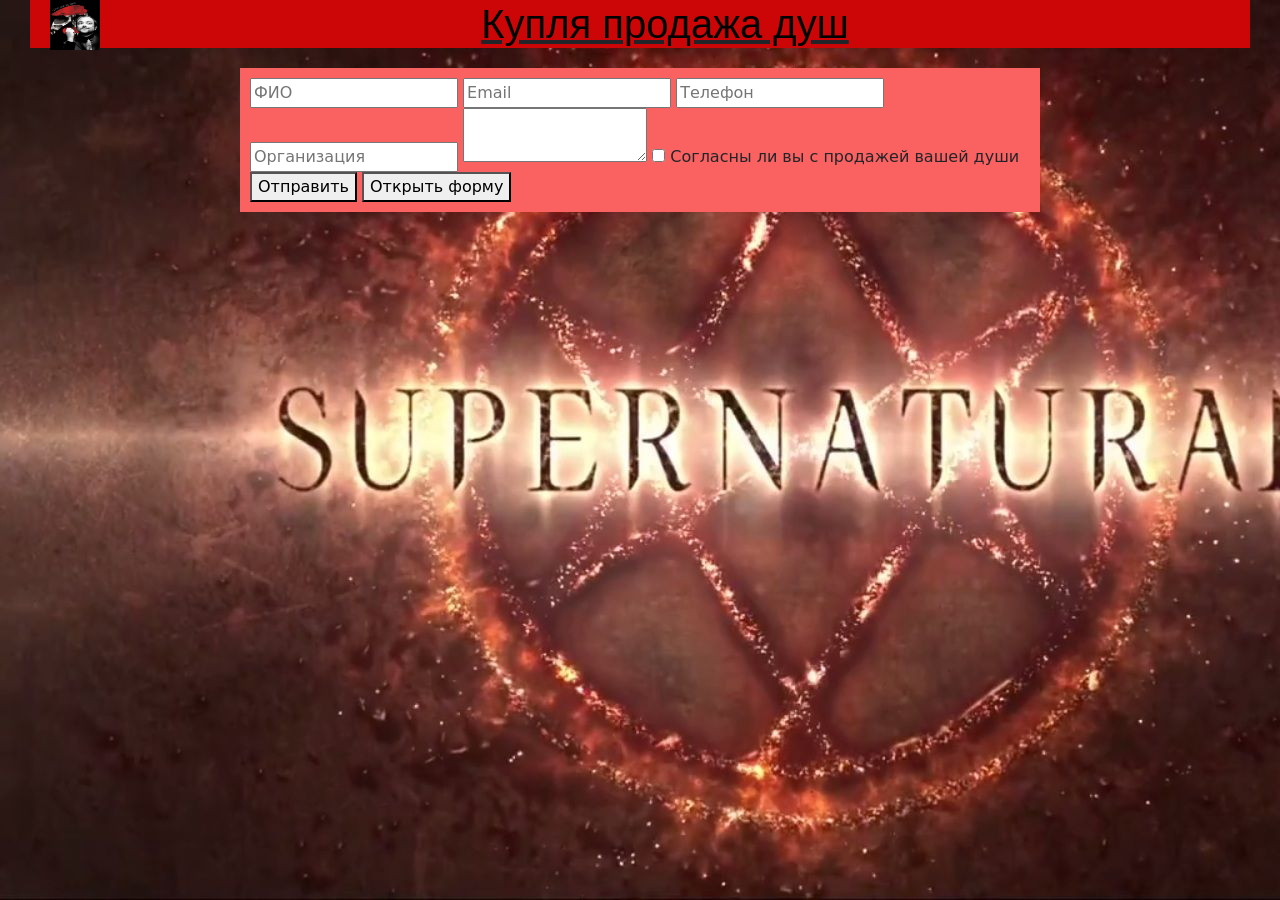
<file: index.html>
<!DOCTYPE html>
<html>

<head>
  <title>Dz_8</title>
  <meta charset="UTF-8">


  <style>

  h1 {
  color: #000000;
  font-size: 200%;
  font-family: Arial, Verdana, sans-serif;
  text-align: center;

  }
  .round-link {
    display: inline-block;
    color: #fff;
    text-decoration: none;
  }
  </style>
  <link href="https://cdn.jsdelivr.net/npm/bootstrap@5.3.2/dist/css/bootstrap.min.css" rel="stylesheet" integrity="sha384-T3c6CoIi6uLrA9TneNEoa7RxnatzjcDSCmG1MXxSR1GAsXEV/Dwwykc2MPK8M2HN" crossorigin="anonymous">
  <title>Задани 5 </title>
 <meta name="viewport" content="width=width-device, initial-scale=1" />

  
  <link rel="stylesheet" href="style/footer.css">
  <link rel="stylesheet" href="style/header.css">
  <link rel="stylesheet" href="style/nav.css">
</head>
 <!-- Кнопка открытия попапа -->


<!-- Попап с формой обратной связи -->
<body style="margin: 0px;" background="dcda982fa782bde52b8c465d66b9ae4e.jpg" >

  <header>
    <div class="container_head">
      <a class="header-logo">
        <img style="float:left; width:50px; height:50px;" src="Crowley-supernatural-38185540-1280-1711.png"/>
         <h3>Купля продажа душ <h3>
        </a>
      </div>
    </div>
  </header>

  <div clss="main-nav">
    <main>
      <div b class="main"></b>
      <div id="feedbackPopup" class="popup">
        <form id="feedbackForm">
          <input type="text" id="fullName" placeholder="ФИО" required>
          <input type="email" id="email" placeholder="Email" required>
          <input type="tel" id="phone" placeholder="Телефон" required>
          <input type="text" id="organization" placeholder="Организация">
          <textarea id="message" placeholder="Что хотите взамен " required>  </textarea>
          <label for="agreeCheckbox">
            <input type="checkbox" id="agreeCheckbox" required> Согласны ли вы с продажей вашей души 
          </label>
          <button type="submit">Отправить</button>
          <button id="openPopupBtn">Открыть форму</button>
        </form>
      </div>
    </div>
  </main>
</div>

<script>
// Открытие попапа
document.getElementById('openPopupBtn').addEventListener('click', function() {
  document.getElementById('feedbackPopup').classList.add('active');
  history.pushState({page: 'popup'}, null, '?popup=open');
});

// Закрытие попапа
window.addEventListener('popstate', function(event) {
  if (event.state && event.state.page === 'popup') {
    document.getElementById('feedbackPopup').classList.remove('active');
  }
});

// Отправка данных формы
document.getElementById('feedbackForm').addEventListener('submit', function(event) {
  event.preventDefault();
  // Сбор данных из формы
  let formData = {
    fullName: document.getElementById('fullName').value,
    email: document.getElementById('email').value,
    phone: document.getElementById('phone').value,
    organization: document.getElementById('organization').value,
    message: document.getElementById('message').value,
    agree: document.getElementById('agreeCheckbox').checked
  };
  // Отправка данных на сервер с помощью fetch
  fetch('https://formcarry.com/s/8EKb6REJwA', {
    method: 'POST',
    body: JSON.stringify(formData),
    headers: {
      'Content-Type': 'application/json'
    }
  })
  .then(response => {
    if (response.ok) {
      // Отображение сообщения об успешной отправке
    } else {
      // Отображение сообщения об ошибке при отправке данных
    }
  })
  .catch(error => {
    // Отображение сообщения об ошибке при выполнении запроса
  });
  // Очистка данных формы
  document.getElementById('feedbackForm').reset();
});

// Восстановление данных формы из LocalStorage
document.addEventListener('DOMContentLoaded', function() {
  let savedFormData = JSON.parse(localStorage.getItem('formData'));
  if (savedFormData) {
    document.getElementById('fullName').value = savedFormData.fullName;
    document.getElementById('email').value = savedFormData.email;
    document.getElementById('phone').value = savedFormData.phone;
    document.getElementById('organization').value = savedFormData.organization;
    document.getElementById('message').value = savedFormData.message;
    document.getElementById('agreeCheckbox').checked = savedFormData.agree;
  }
});

// Сохранение данных формы в LocalStorage при отправке формы
document.getElementById('feedbackForm').addEventListener('submit', function(event) {
  let formData = {
    fullName: document.getElementById('fullName').value,
    email: document.getElementById('email').value,
    phone: document.getElementById('phone').value,
    organization: document.getElementById('organization').value,
    message: document.getElementById('message').value,
    agree: document.getElementById('agreeCheckbox').checked
  };
  localStorage.setItem('formData', JSON.stringify(formData));
});
  </script>
</html>
</file>
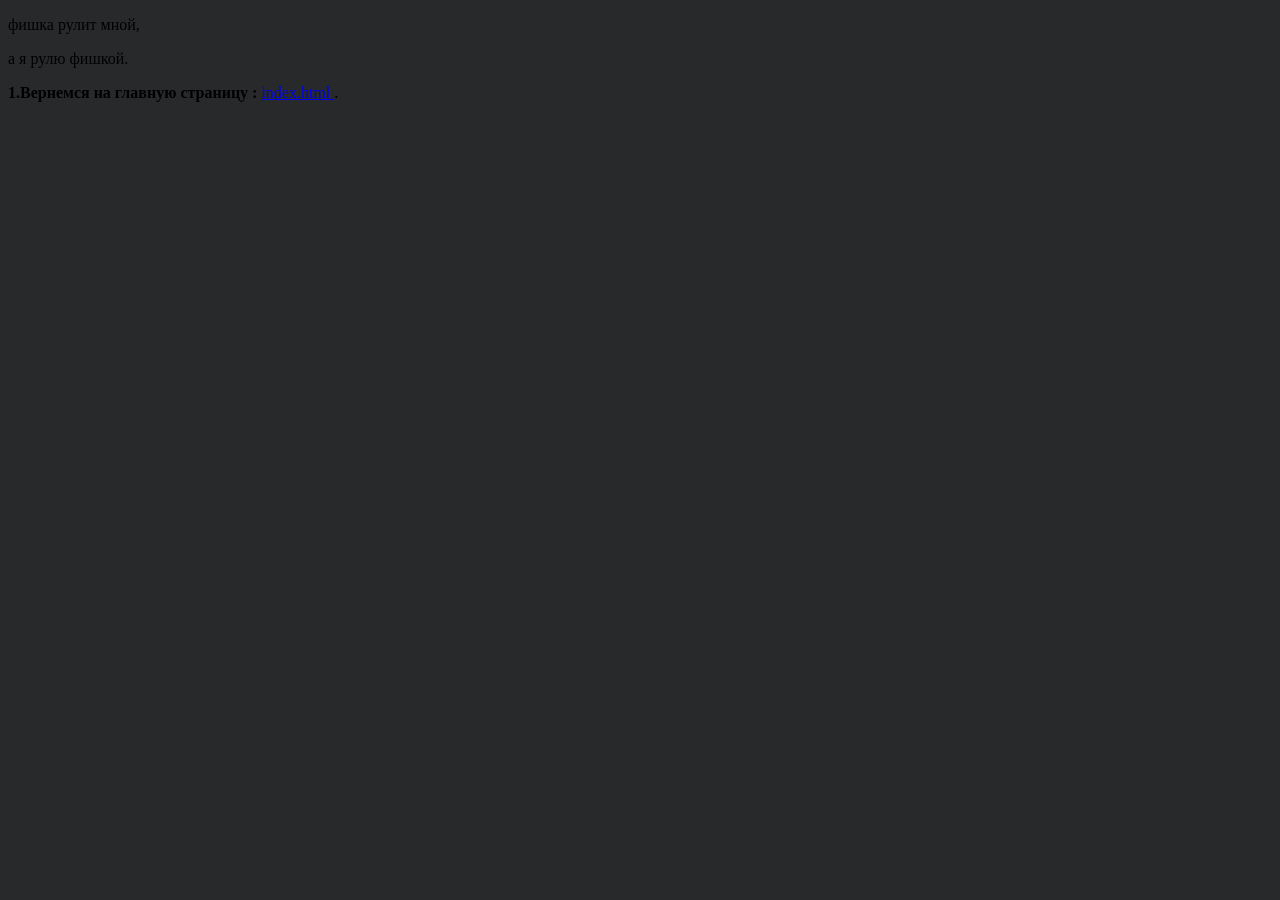
<file: fishka.html>
<!DOCTYPE html>

<html lang="ru">

<head>

    <meta charset="UTF-8">

    <meta name="viewport" content="width=device-width, initial-scale=1.0">

    <title>fishechka</title>

    <style>
        body{
         background-color: #27292b;
        } 
    </style>
</head>
    <div><body>
        <p> фишка рулит мной,</p>
        <p> а я рулю фишкой.</p>
    </body></div>

    <p> <strong>1.Вернемся на главную страницу : </strong><a href="index.html"> index.html </a> .</p>
</html>
</file>
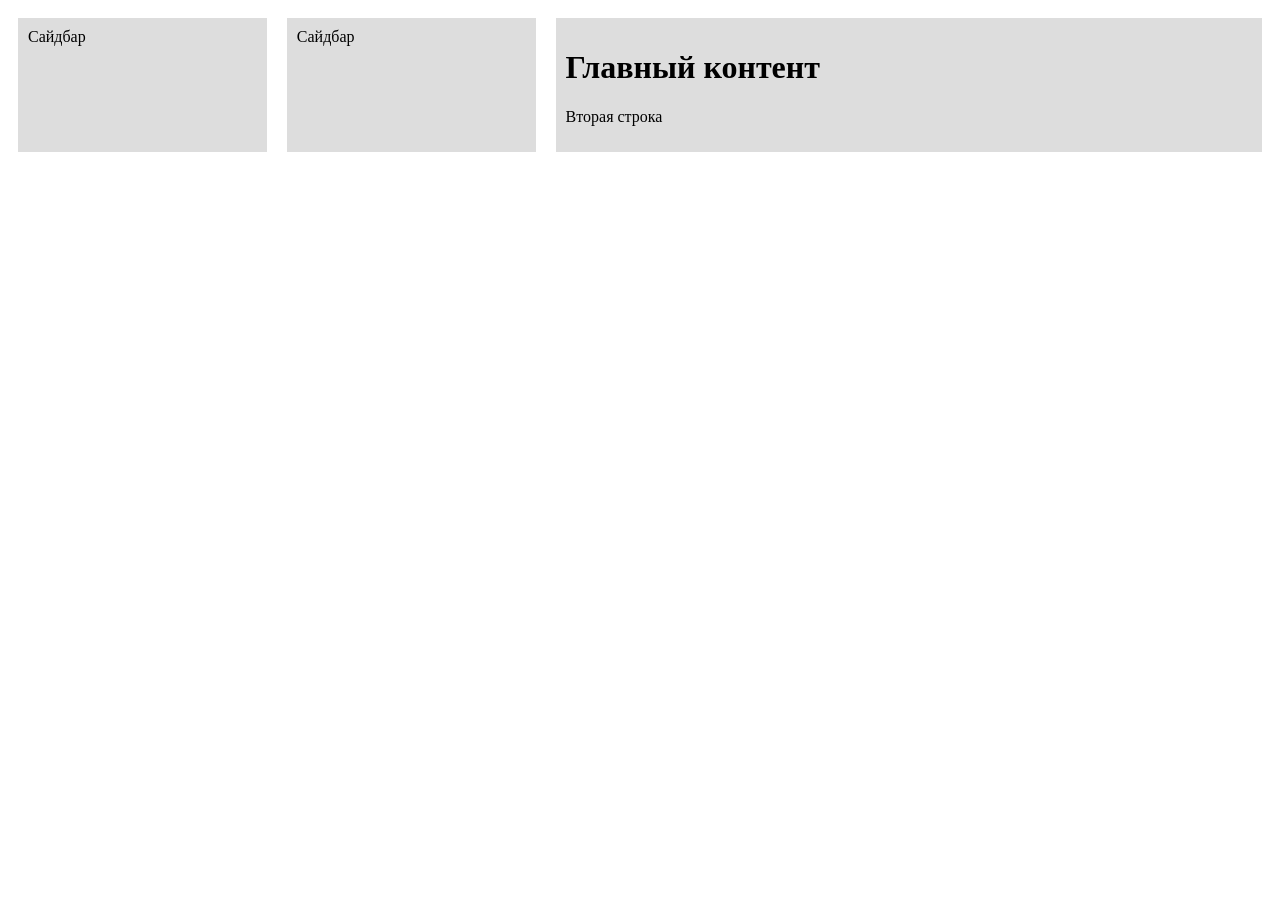
<file: quepro.html>
<!DOCTYPE html>

<html>

  <head>
    <title>Flex Box</title>
    <style>
        @media screen and (min-width: 980px) /* Desktop */ {
            #in-aside-wrapper {
            flex-direction: row;
            display: flex;
            }
            #in-aside-wrapper main, #in-aside-wrapper aside {
            background-color: #ddd;
            margin: 10px;
            padding: 10px;
            }
            #in-aside-wrapper aside {
            flex: 1;
            order: 1;
            }
            #in-aside-wrapper main {
            flex: 3;
            order: 2;
            }
        }
        @media screen and (max-width: 500px) /* Mobile */ {
            #in-aside-wrapper {
            flex-direction: column;
            display: flex;
            }
            #in-aside-wrapper main, #in-aside-wrapper aside {
            background-color: #ddd;
            margin: 10px;
            padding: 10px;
            }
            #in-aside-wrapper aside {
            flex: 1;
            order: 1;
            }
            #in-aside-wrapper main {
            flex: 3;
            order: 2;
            }
        }
    </style>
  </head>


  <body>
    <div id="in-aside-wrapper">
      <main>
        <h1>Главный контент</h1>
        <p>Вторая строка</p>
      </main>
      <aside>Сайдбар</aside>
      <aside>Сайдбар</aside>
    </div>
  </body>

</html>
</file>
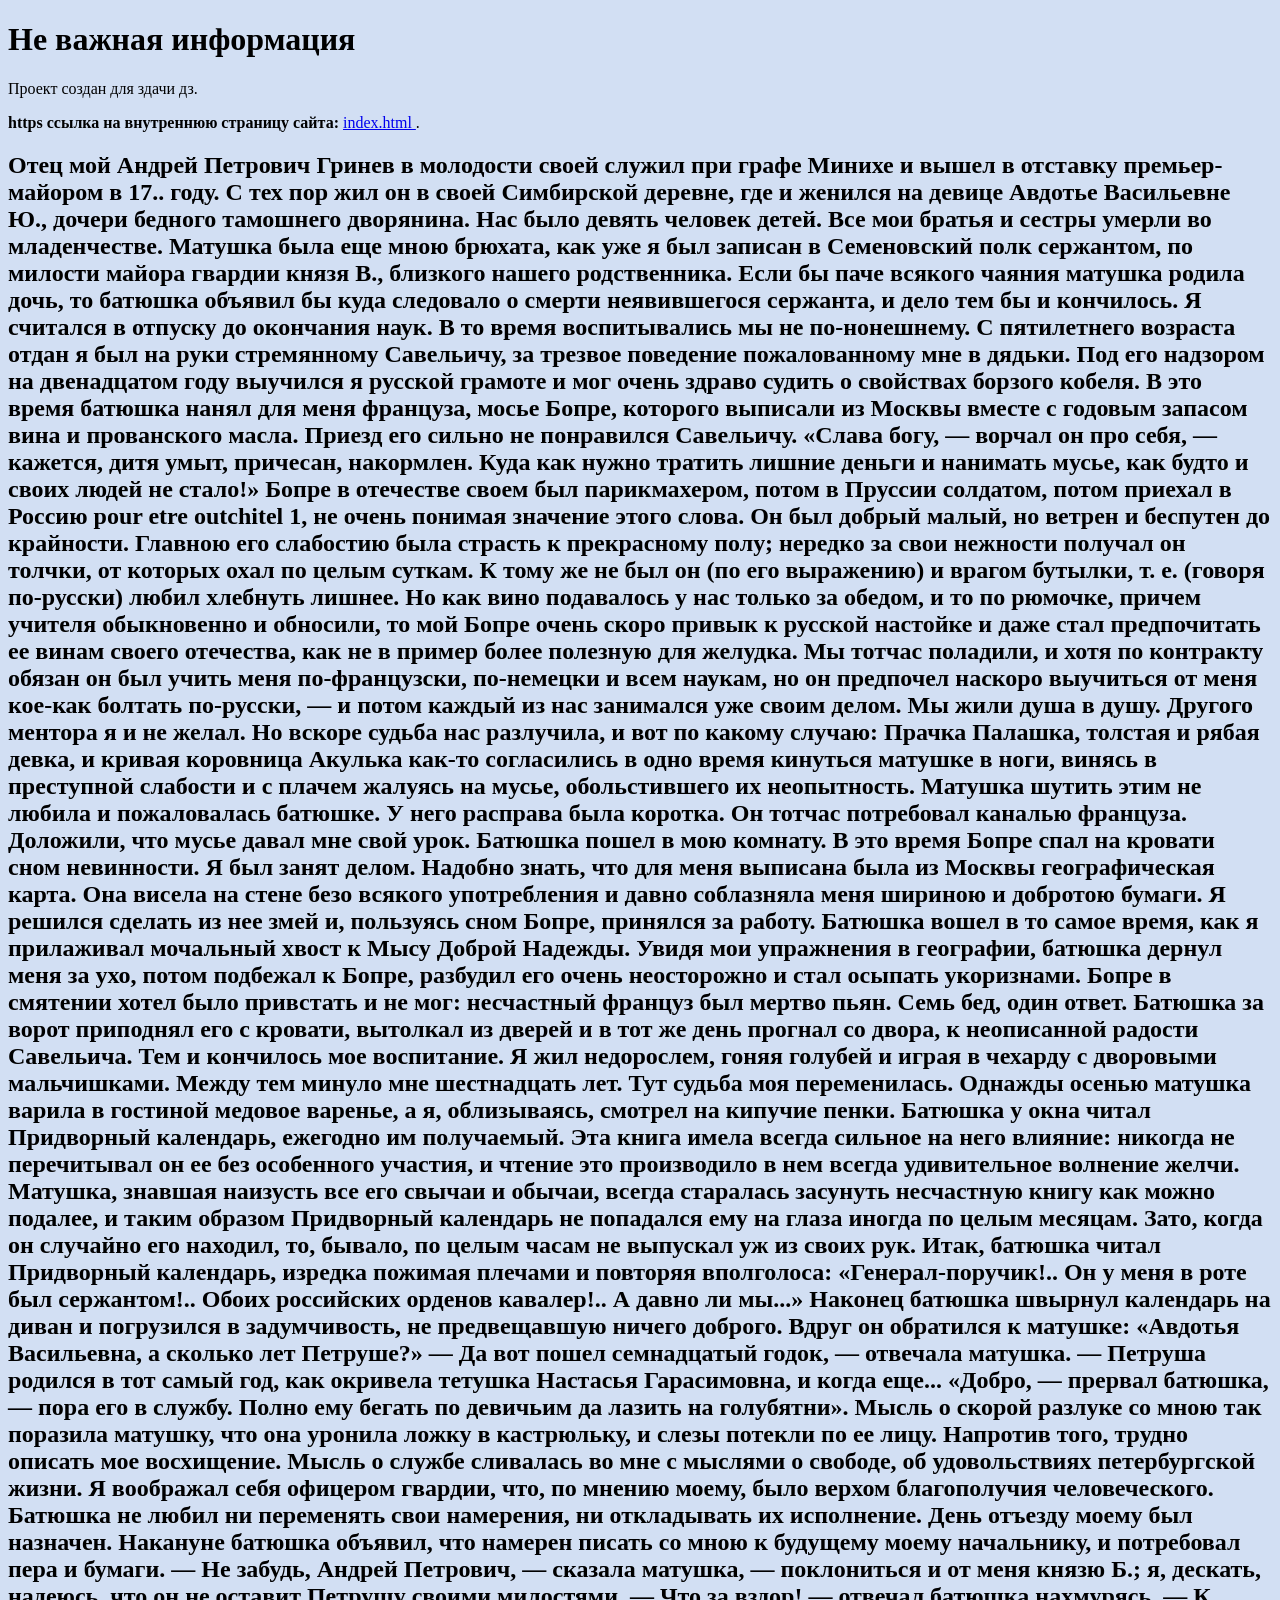
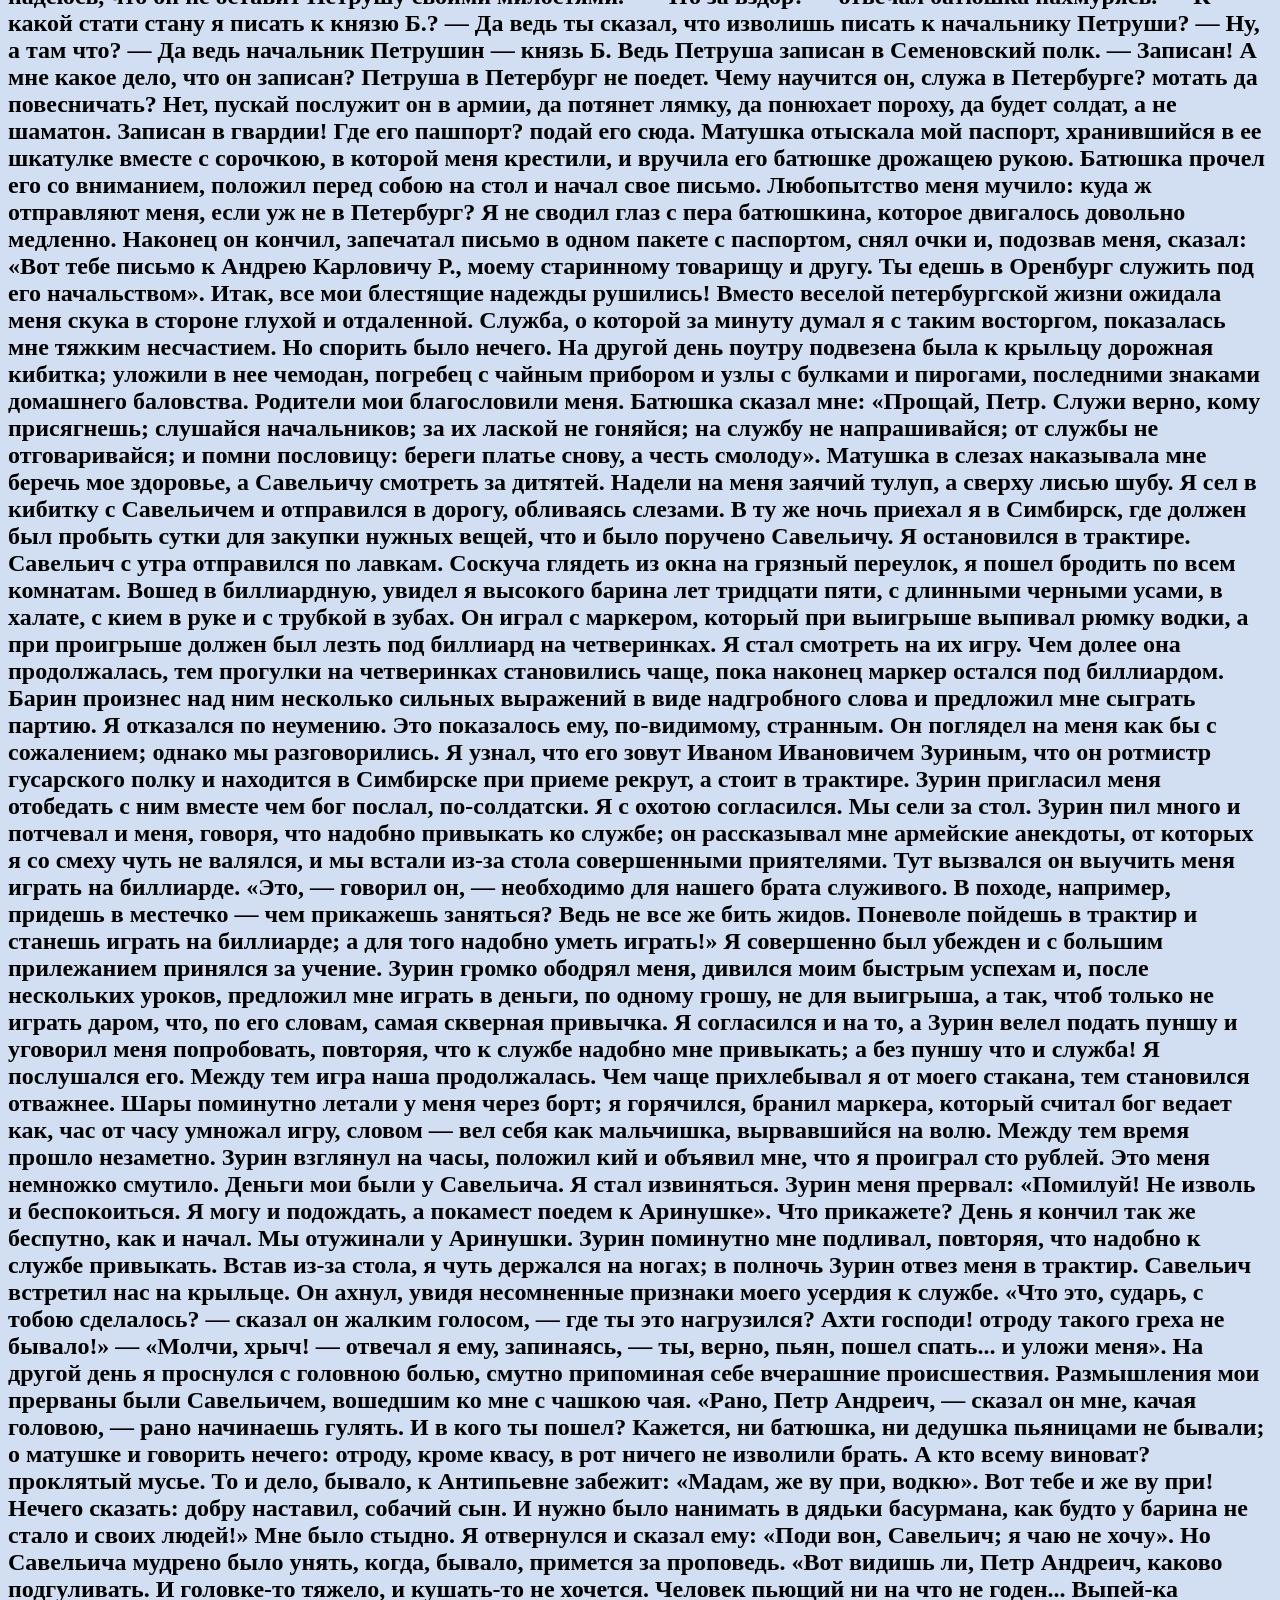
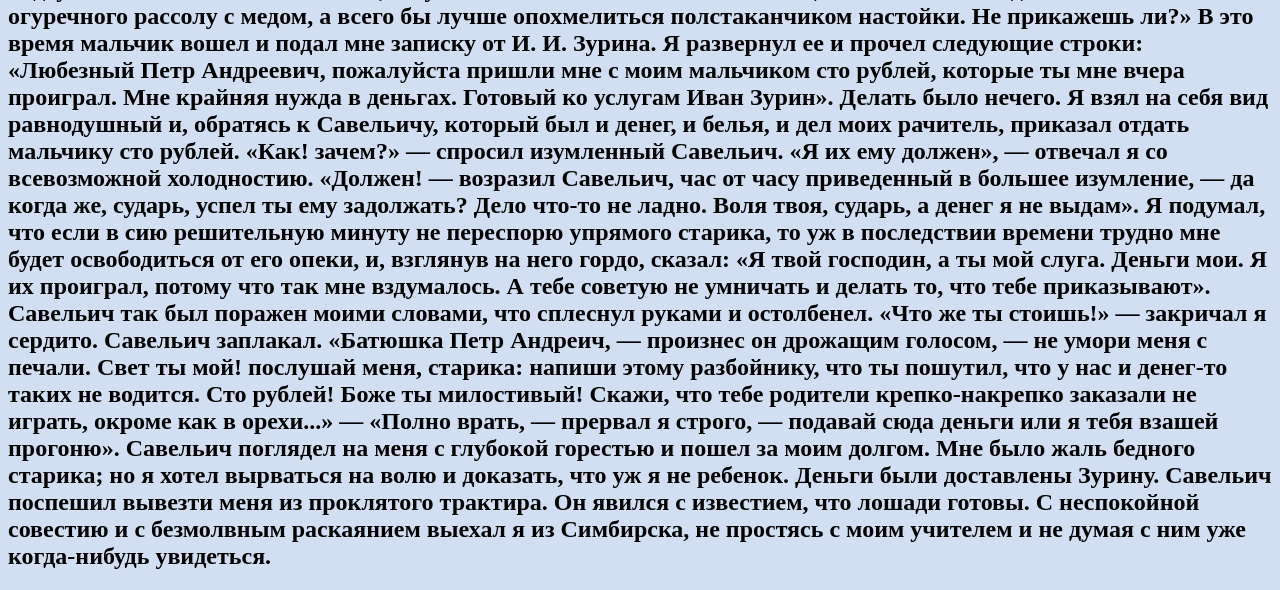
<file: selection.html>
<!DOCTYPE html>
<html lang="ru">

  <head>
    <title>Dz</title>
  </head>
  <style>
    body { 
        background-color: rgb(210, 223, 243);
     }
</style>
   


  <body>
    
    
    <h1>Не важная информация</h1>

    <p>Проект создан для здачи дз.
    <p> <strong>https ссылка на внутреннюю страницу сайта: </strong><a href="index.html"> index.html </a> .</p>

    
    <h2>Отец мой Андрей Петрович Гринев   в молодости своей служил при графе Минихе и вышел в отставку премьер-майором в 17.. году. С тех пор жил он в своей Симбирской деревне, где и женился на девице Авдотье Васильевне Ю., дочери бедного тамошнего дворянина. Нас было девять человек детей. Все мои братья и сестры умерли во младенчестве.
        Матушка была еще мною брюхата, как уже я был записан в Семеновский полк сержантом, по милости майора гвардии князя В., близкого нашего родственника. Если бы паче всякого чаяния матушка родила дочь, то батюшка объявил бы куда следовало о смерти неявившегося сержанта, и дело тем бы и кончилось. Я считался в отпуску до окончания наук. В то время воспитывались мы не по-нонешнему. С пятилетнего возраста отдан я был на руки стремянному Савельичу, за трезвое поведение пожалованному мне в дядьки. Под его надзором на двенадцатом году выучился я русской грамоте и мог очень здраво судить о свойствах борзого кобеля. В это время батюшка нанял для меня француза, мосье Бопре, которого выписали из Москвы вместе с годовым запасом вина и прованского масла. Приезд его сильно не понравился Савельичу. «Слава богу, — ворчал он про себя, — кажется, дитя умыт, причесан, накормлен. Куда как нужно тратить лишние деньги и нанимать мусье, как будто и своих людей не стало!»
        Бопре в отечестве своем был парикмахером, потом в Пруссии солдатом, потом приехал в Россию pour etre outchitel 1, не очень понимая значение этого слова. Он был добрый малый, но ветрен и беспутен до крайности. Главною его слабостию была страсть к прекрасному полу; нередко за свои нежности получал он толчки, от которых охал по целым суткам. К тому же не был он (по его выражению) и врагом бутылки, т. е. (говоря по-русски) любил хлебнуть лишнее. Но как вино подавалось у нас только за обедом, и то по рюмочке, причем учителя обыкновенно и обносили, то мой Бопре очень скоро привык к русской настойке и даже стал предпочитать ее винам своего отечества, как не в пример более полезную для желудка. Мы тотчас поладили, и хотя по контракту обязан он был учить меня по-французски, по-немецки и всем наукам, но он предпочел наскоро выучиться от меня кое-как болтать по-русски, — и потом каждый из нас занимался уже своим делом. Мы жили душа в душу. Другого ментора я и не желал. Но вскоре судьба нас разлучила, и вот по какому случаю:
        Прачка Палашка, толстая и рябая девка, и кривая коровница Акулька как-то согласились в одно время кинуться матушке в ноги, винясь в преступной слабости и с плачем жалуясь на мусье, обольстившего их неопытность. Матушка шутить этим не любила и пожаловалась батюшке. У него расправа была коротка. Он тотчас потребовал каналью француза. Доложили, что мусье давал мне свой урок. Батюшка пошел в мою комнату. В это время Бопре спал на кровати сном невинности. Я был занят делом. Надобно знать, что для меня выписана была из Москвы географическая карта. Она висела на стене безо всякого употребления и давно соблазняла меня шириною и добротою бумаги. Я решился сделать из нее змей и, пользуясь сном Бопре, принялся за работу. Батюшка вошел в то самое время, как я прилаживал мочальный хвост к Мысу Доброй Надежды. Увидя мои упражнения в географии, батюшка дернул меня за ухо, потом подбежал к Бопре, разбудил его очень неосторожно и стал осыпать укоризнами. Бопре в смятении хотел было привстать и не мог: несчастный француз был мертво пьян. Семь бед, один ответ. Батюшка за ворот приподнял его с кровати, вытолкал из дверей и в тот же день прогнал со двора, к неописанной радости Савельича. Тем и кончилось мое воспитание.
        Я жил недорослем, гоняя голубей и играя в чехарду с дворовыми мальчишками. Между тем минуло мне шестнадцать лет. Тут судьба моя переменилась.
        Однажды осенью матушка варила в гостиной медовое варенье, а я, облизываясь, смотрел на кипучие пенки. Батюшка у окна читал Придворный календарь, ежегодно им получаемый. Эта книга имела всегда сильное на него влияние: никогда не перечитывал он ее без особенного участия, и чтение это производило в нем всегда удивительное волнение желчи. Матушка, знавшая наизусть все его свычаи и обычаи, всегда старалась засунуть несчастную книгу как можно подалее, и таким образом Придворный календарь не попадался ему на глаза иногда по целым месяцам. Зато, когда он случайно его находил, то, бывало, по целым часам не выпускал уж из своих рук. Итак, батюшка читал Придворный календарь, изредка пожимая плечами и повторяя вполголоса: «Генерал-поручик!.. Он у меня в роте был сержантом!.. Обоих российских орденов кавалер!.. А давно ли мы...» Наконец батюшка швырнул календарь на диван и погрузился в задумчивость, не предвещавшую ничего доброго.
        Вдруг он обратился к матушке: «Авдотья Васильевна, а сколько лет Петруше?»
        — Да вот пошел семнадцатый годок, — отвечала матушка. — Петруша родился в тот самый год, как окривела тетушка Настасья Гарасимовна, и когда еще...
        «Добро, — прервал батюшка, — пора его в службу. Полно ему бегать по девичьим да лазить на голубятни».
        Мысль о скорой разлуке со мною так поразила матушку, что она уронила ложку в кастрюльку, и слезы потекли по ее лицу. Напротив того, трудно описать мое восхищение. Мысль о службе сливалась во мне с мыслями о свободе, об удовольствиях петербургской жизни. Я воображал себя офицером гвардии, что, по мнению моему, было верхом благополучия человеческого.
        Батюшка не любил ни переменять свои намерения, ни откладывать их исполнение. День отъезду моему был назначен. Накануне батюшка объявил, что намерен писать со мною к будущему моему начальнику, и потребовал пера и бумаги.
        — Не забудь, Андрей Петрович, — сказала матушка, — поклониться и от меня князю Б.; я, дескать, надеюсь, что он не оставит Петрушу своими милостями.
        — Что за вздор! — отвечал батюшка нахмурясь. — К какой стати стану я писать к князю Б.?
        — Да ведь ты сказал, что изволишь писать к начальнику Петруши?
        — Ну, а там что?
        — Да ведь начальник Петрушин — князь Б. Ведь Петруша записан в Семеновский полк.
        — Записан! А мне какое дело, что он записан? Петруша в Петербург не поедет. Чему научится он, служа в Петербурге? мотать да повесничать? Нет, пускай послужит он в армии, да потянет лямку, да понюхает пороху, да будет солдат, а не шаматон. Записан в гвардии! Где его пашпорт? подай его сюда.
        Матушка отыскала мой паспорт, хранившийся в ее шкатулке вместе с сорочкою, в которой меня крестили, и вручила его батюшке дрожащею рукою. Батюшка прочел его со вниманием, положил перед собою на стол и начал свое письмо.
        Любопытство меня мучило: куда ж отправляют меня, если уж не в Петербург? Я не сводил глаз с пера батюшкина, которое двигалось довольно медленно. Наконец он кончил, запечатал письмо в одном пакете с паспортом, снял очки и, подозвав меня, сказал: «Вот тебе письмо к Андрею Карловичу Р., моему старинному товарищу и другу. Ты едешь в Оренбург служить под его начальством».
        Итак, все мои блестящие надежды рушились! Вместо веселой петербургской жизни ожидала меня скука в стороне глухой и отдаленной. Служба, о которой за минуту думал я с таким восторгом, показалась мне тяжким несчастием. Но спорить было нечего. На другой день поутру подвезена была к крыльцу дорожная кибитка; уложили в нее чемодан, погребец с чайным прибором и узлы с булками и пирогами, последними знаками домашнего баловства. Родители мои благословили меня. Батюшка сказал мне: «Прощай, Петр. Служи верно, кому присягнешь; слушайся начальников; за их лаской не гоняйся; на службу не напрашивайся; от службы не отговаривайся; и помни пословицу: береги платье снову, а честь смолоду». Матушка в слезах наказывала мне беречь мое здоровье, а Савельичу смотреть за дитятей. Надели на меня заячий тулуп, а сверху лисью шубу. Я сел в кибитку с Савельичем и отправился в дорогу, обливаясь слезами.
        В ту же ночь приехал я в Симбирск, где должен был пробыть сутки для закупки нужных вещей, что и было поручено Савельичу. Я остановился в трактире. Савельич с утра отправился по лавкам. Соскуча глядеть из окна на грязный переулок, я пошел бродить по всем комнатам. Вошед в биллиардную, увидел я высокого барина лет тридцати пяти, с длинными черными усами, в халате, с кием в руке и с трубкой в зубах. Он играл с маркером, который при выигрыше выпивал рюмку водки, а при проигрыше должен был лезть под биллиард на четверинках. Я стал смотреть на их игру. Чем долее она продолжалась, тем прогулки на четверинках становились чаще, пока наконец маркер остался под биллиардом. Барин произнес над ним несколько сильных выражений в виде надгробного слова и предложил мне сыграть партию. Я отказался по неумению. Это показалось ему, по-видимому, странным. Он поглядел на меня как бы с сожалением; однако мы разговорились. Я узнал, что его зовут Иваном Ивановичем Зуриным, что он ротмистр гусарского полку и находится в Симбирске при приеме рекрут, а стоит в трактире. Зурин пригласил меня отобедать с ним вместе чем бог послал, по-солдатски. Я с охотою согласился. Мы сели за стол. Зурин пил много и потчевал и меня, говоря, что надобно привыкать ко службе; он рассказывал мне армейские анекдоты, от которых я со смеху чуть не валялся, и мы встали из-за стола совершенными приятелями. Тут вызвался он выучить меня играть на биллиарде. «Это, — говорил он, — необходимо для нашего брата служивого. В походе, например, придешь в местечко — чем прикажешь заняться? Ведь не все же бить жидов. Поневоле пойдешь в трактир и станешь играть на биллиарде; а для того надобно уметь играть!» Я совершенно был убежден и с большим прилежанием принялся за учение. Зурин громко ободрял меня, дивился моим быстрым успехам и, после нескольких уроков, предложил мне играть в деньги, по одному грошу, не для выигрыша, а так, чтоб только не играть даром, что, по его словам, самая скверная привычка. Я согласился и на то, а Зурин велел подать пуншу и уговорил меня попробовать, повторяя, что к службе надобно мне привыкать; а без пуншу что и служба! Я послушался его. Между тем игра наша продолжалась. Чем чаще прихлебывал я от моего стакана, тем становился отважнее. Шары поминутно летали у меня через борт; я горячился, бранил маркера, который считал бог ведает как, час от часу умножал игру, словом — вел себя как мальчишка, вырвавшийся на волю. Между тем время прошло незаметно. Зурин взглянул на часы, положил кий и объявил мне, что я проиграл сто рублей. Это меня немножко смутило. Деньги мои были у Савельича. Я стал извиняться. Зурин меня прервал: «Помилуй! Не изволь и беспокоиться. Я могу и подождать, а покамест поедем к Аринушке».
        Что прикажете? День я кончил так же беспутно, как и начал. Мы отужинали у Аринушки. Зурин поминутно мне подливал, повторяя, что надобно к службе привыкать. Встав из-за стола, я чуть держался на ногах; в полночь Зурин отвез меня в трактир.
        Савельич встретил нас на крыльце. Он ахнул, увидя несомненные признаки моего усердия к службе. «Что это, сударь, с тобою сделалось? — сказал он жалким голосом, — где ты это нагрузился? Ахти господи! отроду такого греха не бывало!» — «Молчи, хрыч! — отвечал я ему, запинаясь, — ты, верно, пьян, пошел спать... и уложи меня».
        На другой день я проснулся с головною болью, смутно припоминая себе вчерашние происшествия. Размышления мои прерваны были Савельичем, вошедшим ко мне с чашкою чая. «Рано, Петр Андреич, — сказал он мне, качая головою, — рано начинаешь гулять. И в кого ты пошел? Кажется, ни батюшка, ни дедушка пьяницами не бывали; о матушке и говорить нечего: отроду, кроме квасу, в рот ничего не изволили брать. А кто всему виноват? проклятый мусье. То и дело, бывало, к Антипьевне забежит: «Мадам, же ву при, водкю». Вот тебе и же ву при! Нечего сказать: добру наставил, собачий сын. И нужно было нанимать в дядьки басурмана, как будто у барина не стало и своих людей!»
        Мне было стыдно. Я отвернулся и сказал ему: «Поди вон, Савельич; я чаю не хочу». Но Савельича мудрено было унять, когда, бывало, примется за проповедь. «Вот видишь ли, Петр Андреич, каково подгуливать. И головке-то тяжело, и кушать-то не хочется. Человек пьющий ни на что не годен... Выпей-ка огуречного рассолу с медом, а всего бы лучше опохмелиться полстаканчиком настойки. Не прикажешь ли?»
        В это время мальчик вошел и подал мне записку от И. И. Зурина. Я развернул ее и прочел следующие строки:
        «Любезный Петр Андреевич, пожалуйста пришли мне с моим мальчиком сто рублей, которые ты мне вчера проиграл. Мне крайняя нужда в деньгах.
        Готовый ко услугам
        Иван Зурин».
        Делать было нечего. Я взял на себя вид равнодушный и, обратясь к Савельичу, который был и денег, и белья, и дел моих рачитель, приказал отдать мальчику сто рублей. «Как! зачем?» — спросил изумленный Савельич. «Я их ему должен», — отвечал я со всевозможной холодностию. «Должен! — возразил Савельич, час от часу приведенный в большее изумление, — да когда же, сударь, успел ты ему задолжать? Дело что-то не ладно. Воля твоя, сударь, а денег я не выдам».
        Я подумал, что если в сию решительную минуту не переспорю упрямого старика, то уж в последствии времени трудно мне будет освободиться от его опеки, и, взглянув на него гордо, сказал: «Я твой господин, а ты мой слуга. Деньги мои. Я их проиграл, потому что так мне вздумалось. А тебе советую не умничать и делать то, что тебе приказывают».
        Савельич так был поражен моими словами, что сплеснул руками и остолбенел. «Что же ты стоишь!» — закричал я сердито. Савельич заплакал. «Батюшка Петр Андреич, — произнес он дрожащим голосом, — не умори меня с печали. Свет ты мой! послушай меня, старика: напиши этому разбойнику, что ты пошутил, что у нас и денег-то таких не водится. Сто рублей! Боже ты милостивый! Скажи, что тебе родители крепко-накрепко заказали не играть, окроме как в орехи...» — «Полно врать, — прервал я строго, — подавай сюда деньги или я тебя взашей прогоню».
        Савельич поглядел на меня с глубокой горестью и пошел за моим долгом. Мне было жаль бедного старика; но я хотел вырваться на волю и доказать, что уж я не ребенок. Деньги были доставлены Зурину. Савельич поспешил вывезти меня из проклятого трактира. Он явился с известием, что лошади готовы. С неспокойной совестию и с безмолвным раскаянием выехал я из Симбирска, не простясь с моим учителем и не думая с ним уже когда-нибудь увидеться.</h2>

   

  </body>

</html>
</file>
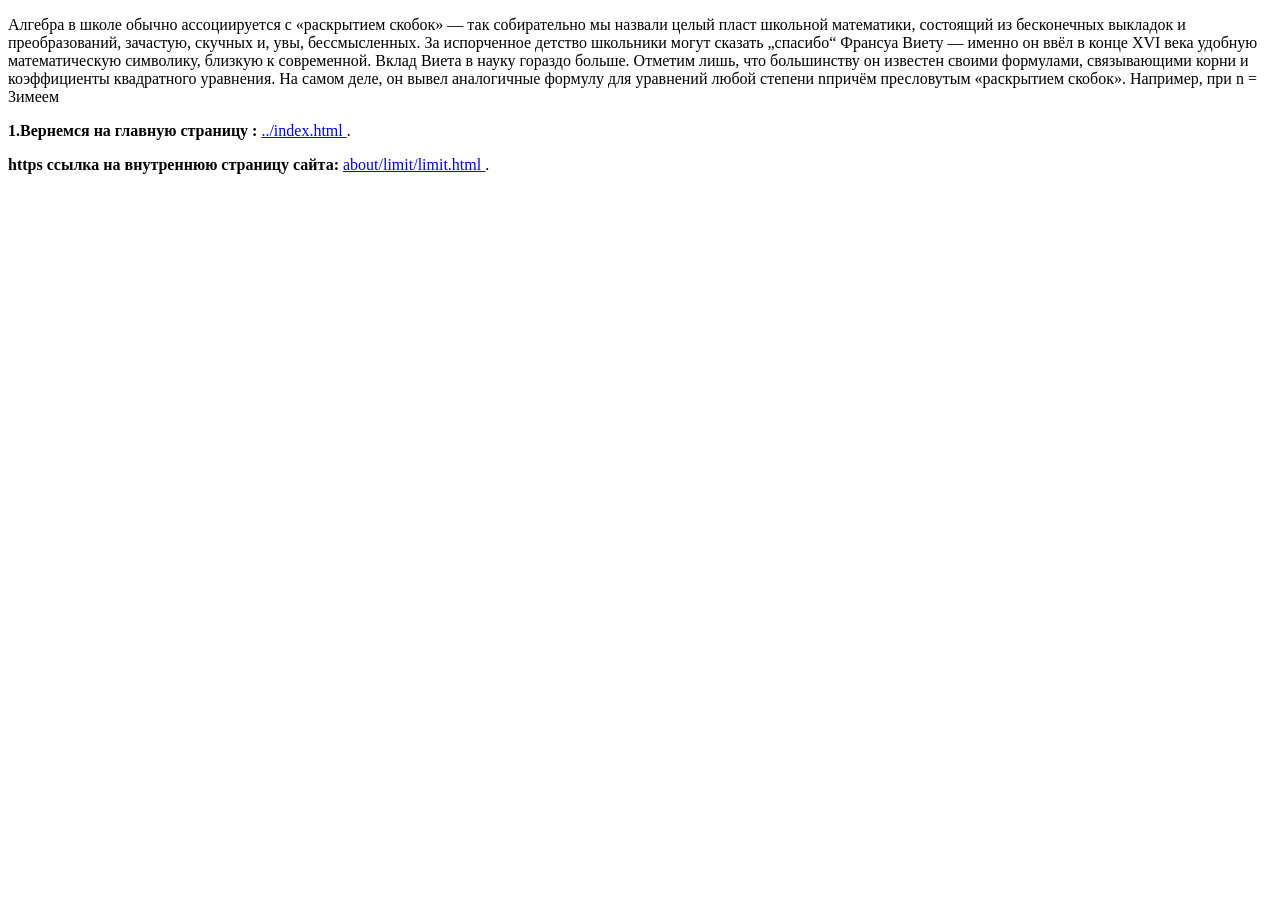
<file: about/algebra.html>
<!DOCTYPE html>

<html lang="en">

<head>

    <meta charset="UTF-8">

    <meta name="viewport" content="width=device-width, initial-scale=1.0">

    <title>Document</title>

</head>

    <body>

        <p> Алгебра в школе обычно ассоциируется с «раскрытием скобок» — так собирательно мы назвали целый пласт школьной математики, состоящий из бесконечных выкладок и преобразований, зачастую, скучных и, увы, бессмысленных. За испорченное детство школьники могут сказать „спасибо“ Франсуа Виету — именно он ввёл в конце XVI века удобную математическую символику, близкую к современной. Вклад Виета в науку гораздо больше. Отметим лишь, что большинству он известен своими формулами, связывающими корни и коэффициенты квадратного уравнения. На самом деле, он вывел аналогичные формулу для уравнений любой степени nпричём пресловутым «раскрытием скобок». Например, при n = 3имеем </p>

              <p> <strong>1.Вернемся на главную страницу : </strong><a href="../index.html"> ../index.html </a> .</p>
              <p> <strong>https ссылка на внутреннюю страницу сайта: </strong><a href="limit/limit.html"> about/limit/limit.html </a> .</p>

    </body>

</html>
</file>
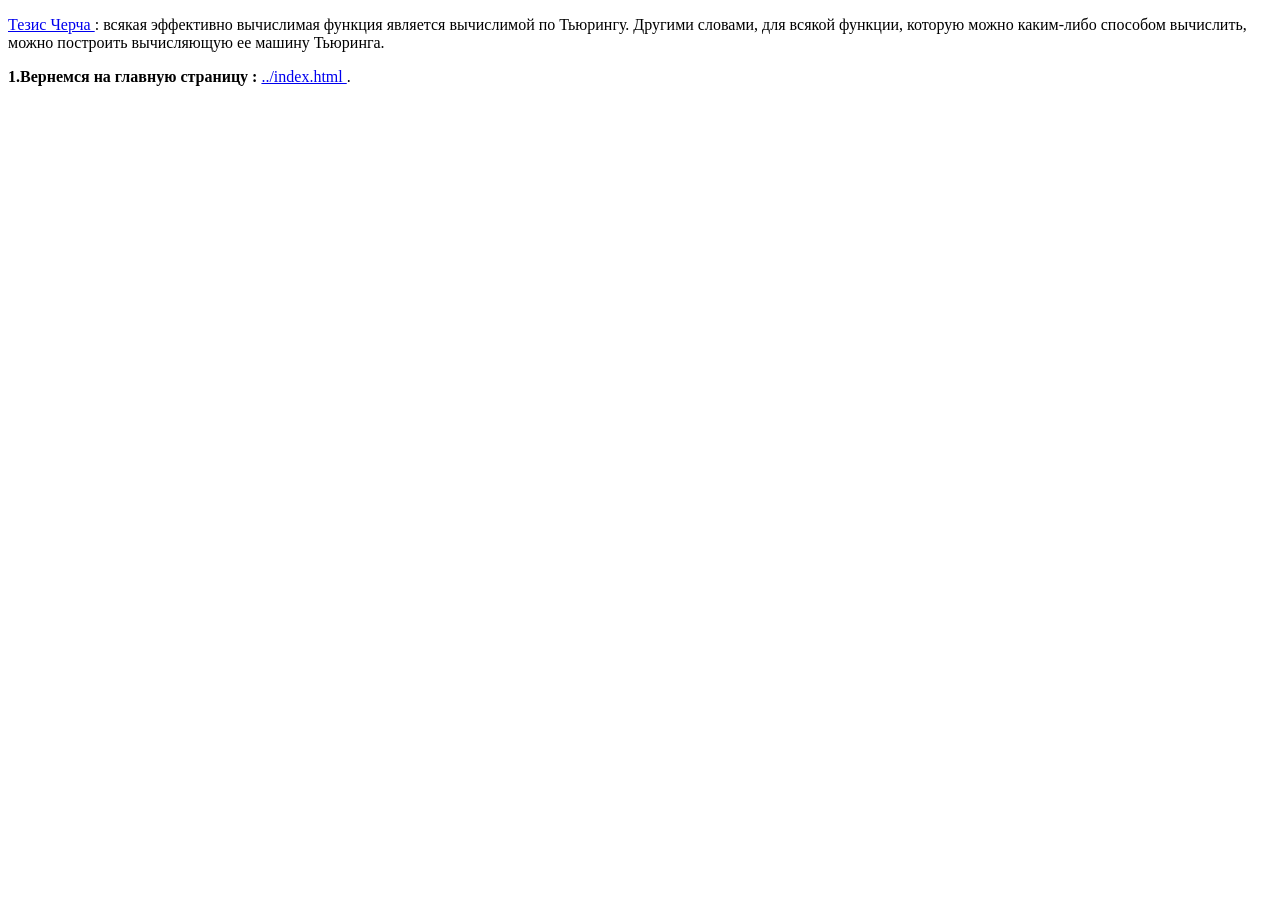
<file: about/churchil.html>
<!DOCTYPE html>

<html lang="ru">

<head>

    <meta charset="UTF-8">

    <meta name="viewport" content="width=device-width, initial-scale=1.0">

    <title>Document</title>

</head>

    <body>
    
        <p> <a href="https://ru.wikipedia.org/wiki/Тезис_Чёрча_—_Тьюринга"> Тезис Черча </a>: всякая эффективно вычислимая функция является вычислимой по Тьюрингу.
             Другими словами, для всякой функции, которую можно каким-либо способом вычислить,
              можно построить вычисляющую ее машину Тьюринга. </p>
        
              <p> <strong>1.Вернемся на главную страницу : </strong><a href="../index.html"> ../index.html </a> .</p>

    </body>

</html>
</file>
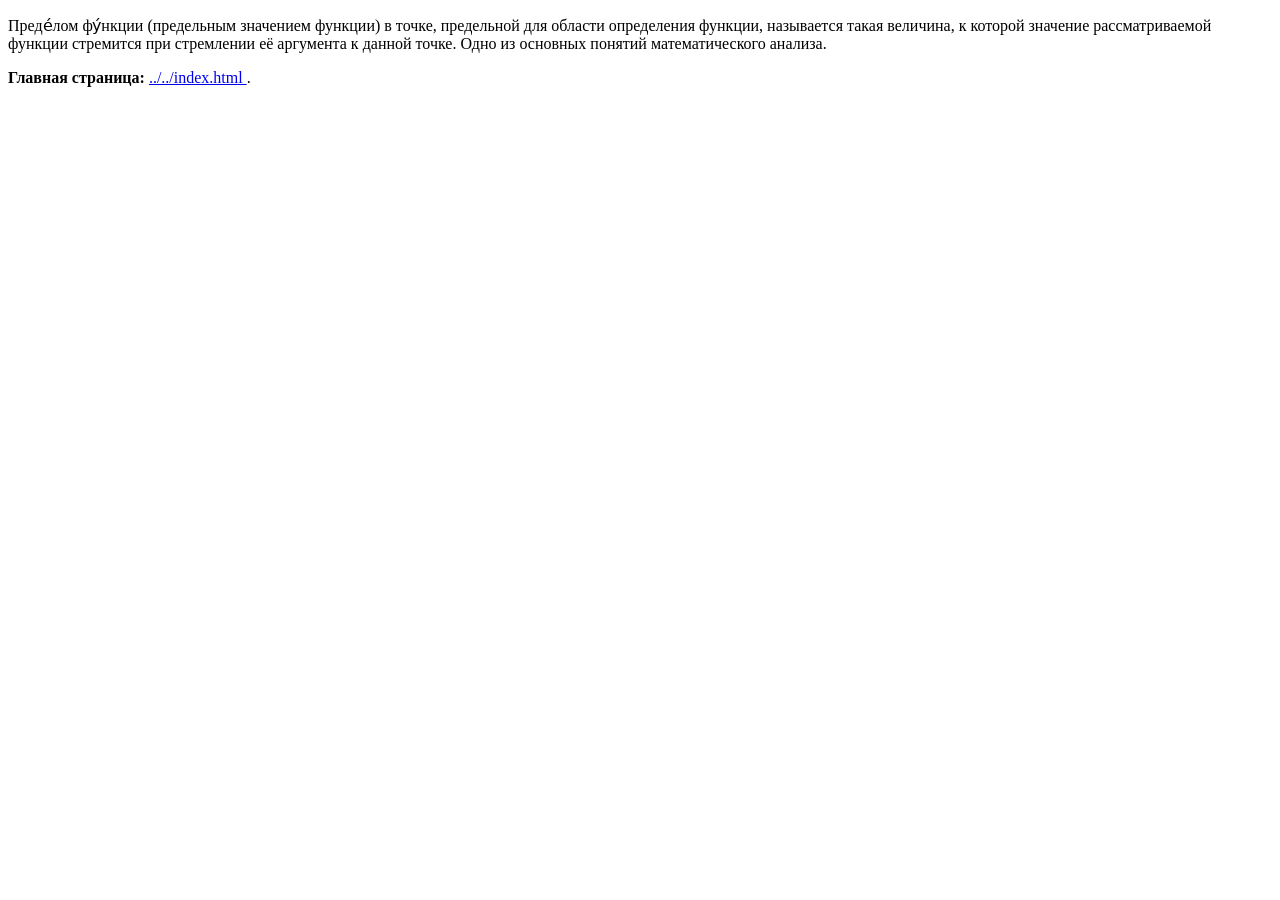
<file: about/limit/limit.html>
<!DOCTYPE html>

<html lang="ru">

    <head>

        <meta charset="UTF-8">

        <meta name="viewport" content="width=device-width, initial-scale=1.0">

        <title>Document</title>

    </head>

    <body>

        <p> Преде́лом фу́нкции (предельным значением функции) в точке, предельной для области определения функции, называется такая величина, к которой значение рассматриваемой функции стремится при стремлении её аргумента к данной точке. Одно из основных понятий математического анализа. </p>
               <p> <strong>Главная страница: </strong><a href="../../index.html"> ../../index.html </a> .</p>
    </body>

</html>
</file>
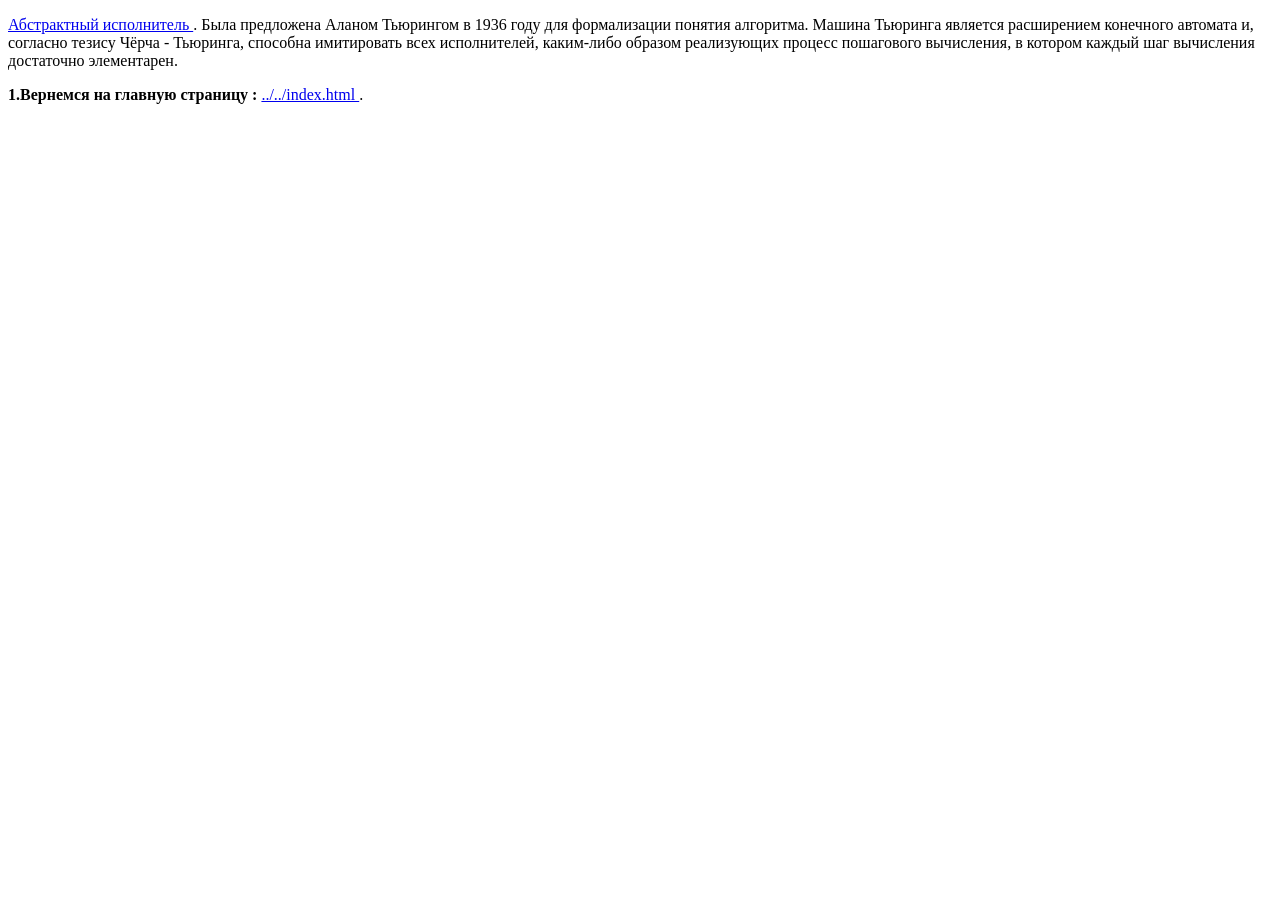
<file: about/spec/turing-machine.html>
<!DOCTYPE html>

<html lang="ru">

    <head>

        <meta charset="UTF-8">

        <meta name="viewport" content="width=device-width, initial-scale=1.0">

        <title>Document</title>

    </head>

    <body>
        
        <p> <a href="https://ru.wikipedia.org/wiki/Машина_Тьюринга"> Абстрактный исполнитель </a>. Была предложена Аланом Тьюрингом в 1936 году для формализации понятия алгоритма.
             Машина Тьюринга является расширением конечного автомата и, согласно тезису Чёрча - Тьюринга,
              способна имитировать всех исполнителей, каким-либо образом реализующих процесс пошагового вычисления,
               в котором каждый шаг вычисления достаточно элементарен. </p>

               <p> <strong>1.Вернемся на главную страницу : </strong><a href="../../index.html"> ../../index.html </a> .</p>
    </body>
    
</html>
</file>
<file: style/footer.css>
h4 {
    color: #00f7ff;
    font-size: 100%;
    font-family: Arial, Verdana, sans-serif;
    text-align: center;
  }

@media screen and (min-width: 980px) /* Desktop */ {
  .foot{
    margin-top: 20px;
    width:100%; 
    background-color:#884242; 
    padding: 10px; 
    height: 120px;
    font-size: 200%;
    font-family: Georgia, Verdana, sans-serif;
  
}
}
@media screen and (max-width: 500px) /* Mobile */ {
  .foot{
    margin-top: 20px;
    width:100%; 
    background-color:#884242; 
    padding: 10px; 
    height: 120px;
    font-size: 200%;
    font-family: Georgia, Verdana, sans-serif;
  
}
}
</file>
<file: style/header.css>
h3 {
    color: #000000;
    font-size: 100%;
    font-family: Arial, Verdana, sans-serif;
    text-align: center;
  }





@media screen and (min-width: 980px) /* Desktop */ {
  .headers{
    float:right; 
    max-width:0 auto; 
    bottom:20px; 
    margin-top:0px; 
    padding:12px;
}
.container_head {
  margin: 0 auto;
  padding: 0 20px;
  width: 100%;
  max-width: 1220px;
  background-color:#cc0606; 
}
.header-logo {
  display: block;
  color: inherit;
  font-size: 40px;
  line-height: 1;
  font-family: 'Varela', sans-serif;
  font-weight: bold;
  
}
.menu-wrapper, .menu-header-container,.menu-header-container1{
  display: flex;
  flex-direction: row;
}

.menu-header-container {
  background-color: #cc0606;
  margin: 10px;
  padding: 10px;
}

}
@media screen and (max-width: 500px) /* Mobile */ {
  .headers{
    float:right; 
    max-width:0 auto; 
    margin-top:0px; 
    padding:12px;
}
.container {
  padding:  20px;
  width: 100%;
  max-width: 500px;
  background-color:#cc0606; 
}
.header-logo {
  display: block;
  color: inherit;
  font-size: 40px;
  line-height: 1;
  font-family: 'Varela', sans-serif;
  font-weight: bold;
  
}
.menu-wrapper, .menu-header-container,.menu-header-container1{
  display: flex;
  flex-direction: row;
}

.menu-header-container {
  background-color: #cc0606;
  margin: 10px;
  padding: 10px;
}

}
</file>
<file: style/nav.css>
h5 { 
    font-size: 120%; 
    font-family: Arial, Helvetica, sans-serif; 
    color: green; 
   }



   .modal {
    display: none; /* Спрячьте модальное окно по умолчанию */
    position: fixed; /* Относительно экрана */
    z-index: 1; /* Находится над всеми остальными элементами */
    left: 0;
    top: 0;
    width: 100%;
    height: 100%;
    overflow: auto; /* Добавьте прокрутку, если содержимое окна длинное */
    background-color: rgba(0,0,0,0.4); /* Полупрозрачный фон */
  }
  
  .modal-content {
    background-color: #fefefe;
    margin: 15% auto; /* Выравнивание по центру */
    padding: 20px;
    border: 1px solid #888;
    width: 80%;
  }
  
  .close {
    color: #aaaaaa;
    float: right;
    font-size: 28px;
    font-weight: bold;
  }
  
  .close:hover,
  .close:focus {
    color: #000;
    text-decoration: none;
    cursor: pointer;
  }


  @media screen and (min-width: 980px) /* Desktop */ {
    .container-nav {
      margin: 0 auto;
      padding: 0 20px;
      width: 100%;
      background-color: #27292b;
      max-width: 1220px;
      
    }
    .main{
      max-width:800px; 
      background-color:#fa6161; 
      margin: 0 auto; 
      margin-top:20px; 
      padding:10px;
  }

  .main_low{
    max-width:800px; 
    margin: 0 auto; 
    background-color:#e4d5d5; 
    margin-top:20px; 
    padding:10px;
}
  
    .main-nav {
      flex-direction: row;
        display: flex;
      }
      
      table, th, td {
        border: 1px solid black;
        border-collapse: collapse;
      }
      
      table.center {
        margin-left: auto; 
        margin-right: auto;
        width: 500px;
      }
      tr:nth-child(even) {
          background: rgb(101, 151, 103)
      }
      
      tr:nth-child(odd) {
          background: rgb(148, 50, 50)
      }
    

}
@media screen and (max-width: 500px) /* Mobile */ {
  .container-nav {
    margin: 0 ;
    width: 100%;
    max-width: 1220px;
    background-color: #27292b;
  }
  .main{
    max-width:800px; 
    background-color:#fa6161; 
    margin: 0 auto; 
    margin-top:20px; 
    padding:10px;
}

.main_low{
  max-width:800px; 
  margin: 0 auto;
  background-color:#e4d5d5;  
  margin-top:20px; 
  padding:10px;
}

  .main-nav {
    flex-direction: column;
      display: flex;
    }
table, th, td {
  border: 1px solid black;
  border-collapse: collapse;
}

table.center {

  width: 500px;
}
tr:nth-child(even) {
    background: rgb(101, 151, 103)
}

tr:nth-child(odd) {
    background: rgb(148, 50, 50)
}
 
}
</file>
